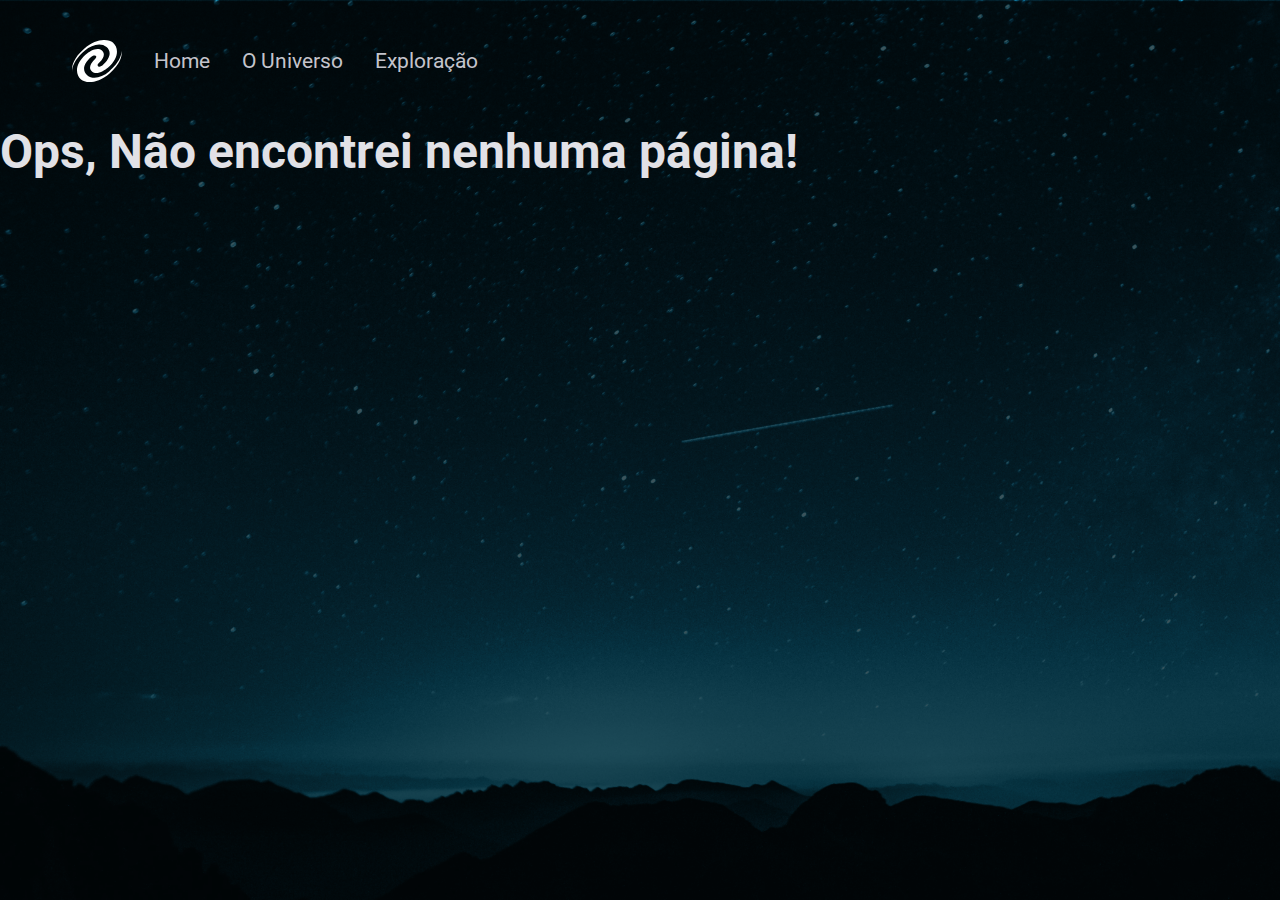
<file: index.html>
<!DOCTYPE html>
<html lang="pt-br">
  <head>
    <link rel="preconnect" href="https://fonts.googleapis.com" />
    <link rel="preconnect" href="https://fonts.gstatic.com" crossorigin />
    <meta charset="UTF-8" />
    <meta http-equiv="X-UA-Compatible" content="IE=edge" />
    <meta name="viewport" content="width=device-width, initial-scale=1.0" />
    <title>SPA</title>
    <link
      href="https://fonts.googleapis.com/css2?family=Roboto:wght@400;700&display=swap"
      rel="stylesheet"
    />

    <link rel="stylesheet" href="/style.css" />
  </head>
  <body class="body">
    <nav>
      <img src="image/Vector.svg" alt="logo-image" />

      <a id="home" href="/" onclick="route()">Home</a>
      <a id="universe" href="/universe" onclick="route()">O Universo</a>
      <a id="exploration" href="/exploration" onclick="route()">Exploração</a>
    </nav>
    <div id="app"></div>
    </div>

    <script src="javascript/index.js" type="module"></script>
  </body>
</html>
</file>
<file: style.css>
* {
  margin: 0px;
  padding: 0px;
  box-sizing: border-box;
  text-decoration: none;
}
:root {
  font-size: 62.5%;
}
.body {
  color: #E1E1E6;
  

  width: 100vw;
  min-height: 100vh;

  font-size: 1.6rem;

  font-family: 'Roboto', sans-serif;

  background-image: url(/image/universe-1.png);
  background-size: cover;
}


.body.bghome {
  background-image: url(/image/universe-1.png);

}
.body.bguniverse {
  background-image: url(/image/universe02.png);

}
.body.bgexploration {
  background-image: url(/image/universe-3.png);
}

  




  
nav {
  display: flex;
  align-items: center;
  gap: 3.2rem;

  padding: 4rem 7.2rem;
  position: relative;


}
nav a {
  font-size: 2.1rem;
  line-height: 2.2rem;
  color: #C4C4CC;
  
}
nav a:focus {
  font-weight: 700;
  color: white;
}
nav a:hover {
  font-weight: 700;
  color: white;
}

h1 {
  font-weight: 700;
  font-size: 4.8rem;
  line-height: 125%;
}
.home {
  width: 100%;
  text-align: center;

  margin-top: 17.2rem;
}
.home button {
  margin-top: 2.4rem;

  width: 19.5rem;
  height: 4.8rem;

  
  border: 2px solid #FFFFFF;
  border-radius: 0.5rem;

  color: white;
  text-transform: uppercase;
  font-size: 1.4rem;
  line-height: 2.4rem;
  font-weight: 700;

  background-color: transparent;

  cursor: pointer;

  transition: all 300ms;
}
.home button:hover {
  background: #FFFFFF;
  border: 2px solid #FFFFFF;

  color: #02799D;
}
.universe, .exploration {
  width: 64.8rem;
  margin-left: 10.2rem;
  margin-top: 6.3rem;

}
.universe p, .exploration p {
  margin-top: 1.6rem;

  font-size: 1.8rem;
  line-height: 160%;
 
  color: #E1E1E6;

}
</file>
